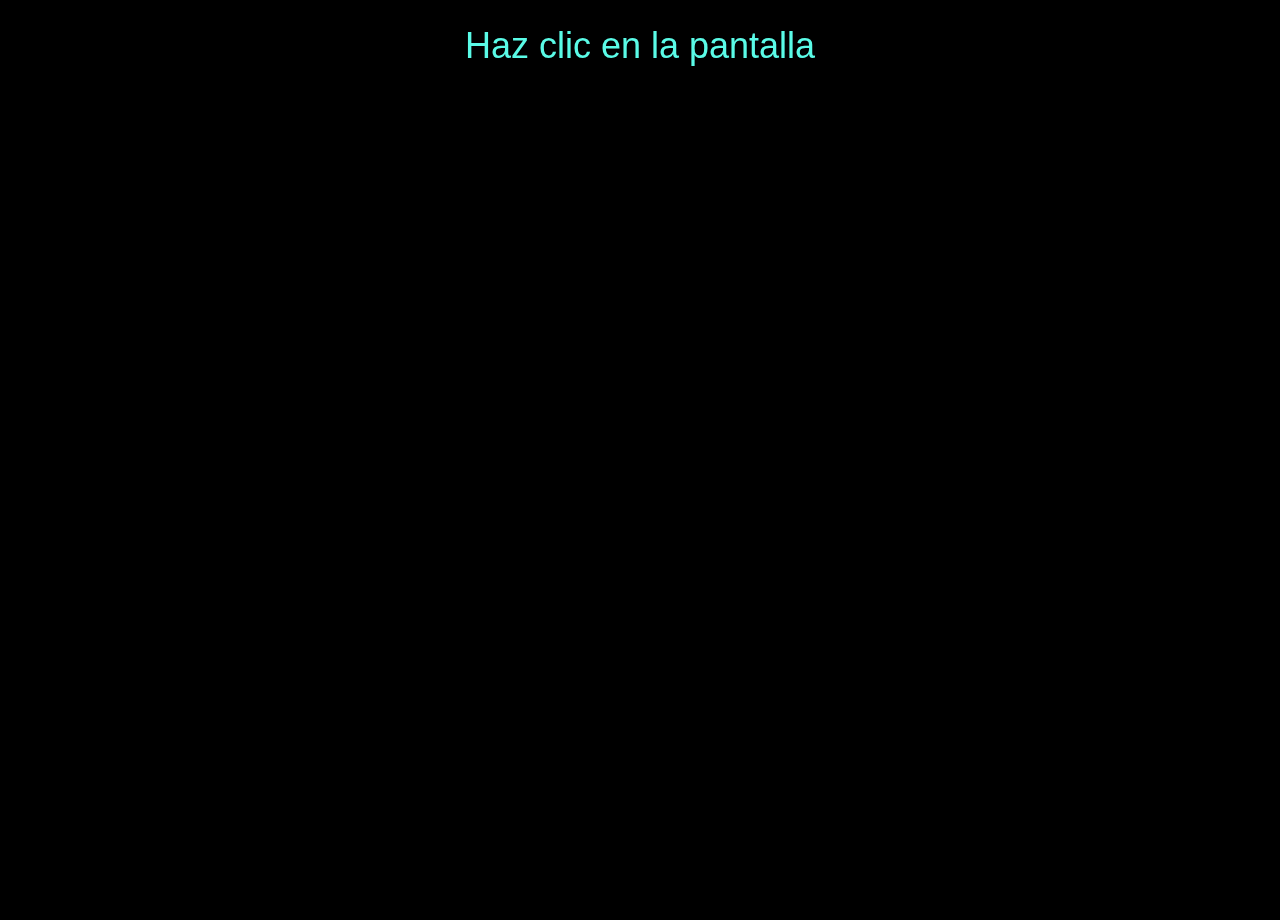
<file: Anuncio/index.html>
<!DOCTYPE html>
<html lang="en">
<head>
    <meta charset="UTF-8">
    <title>Anuncio</title>
    <meta name="viewport" content="width=device-width, initial-scale=1, maximum-scale=1, user-scalable=no">
    <!--Import Google Icon Font-->
    <script src="https://code.jquery.com/jquery-1.11.3.min.js"></script>
    <script src="vendors/velocity.min.js"></script>
    <link rel="stylesheet" href="css/animate.css">
    <link rel="stylesheet" href="css/bootstrap.min.css">

    <script src="vendors/bootstrap.min.js"></script>
    <link rel="stylesheet" type="text/css" href="css/style.css">
</head>
<body>
    <div id="instruction">
        <p id="instruction-text">Haz clic en la pantalla</p>
    </div>
    <div id="images">
        <div class="row">
            <div class="col-xs-2 col-sm-1 col-md-1 col-lg-1 col-xs-offset-1 col-sm-offset-1 col-md-offset-1 col-lg-offset-1">
                <img class="img-responsive image" id="image_1">
            </div>
            <div class="col-xs-2 col-sm-1 col-md-1 col-lg-1 col-sm-offset-1 col-md-offset-1 col-lg-offset-1">
                <img class="img-responsive image" id="image_2">
            </div>
            <div class="col-xs-2 col-sm-1 col-md-1 col-lg-1 col-sm-offset-1 col-md-offset-1 col-lg-offset-1">
                <img class="img-responsive image" id="image_3">
            </div>
            <div class="col-xs-2 col-sm-1 col-md-1 col-lg-1 col-sm-offset-1 col-md-offset-1 col-lg-offset-1">
                <img class="img-responsive image" id="image_4">
            </div>
            <div class="col-xs-2 col-sm-1 col-md-1 col-lg-1 col-sm-offset-1 col-md-offset-1 col-lg-offset-1">
                <img class="img-responsive image" id="image_5">
            </div>
        </div>
    </div>
    <!-- Hiding library elements in the DOM is fun -->
    <aside id="library">
        <img src="images/big-glow.png" id="big-glow" />
        <img src="images/small-glow.png" id="small-glow" />
    </aside>
    <script src="js/requestanimframe.js"></script>
    <script src="js/fireworks.js"></script>
    <script src="js/main.js"></script>
</body>
</html>
</file>
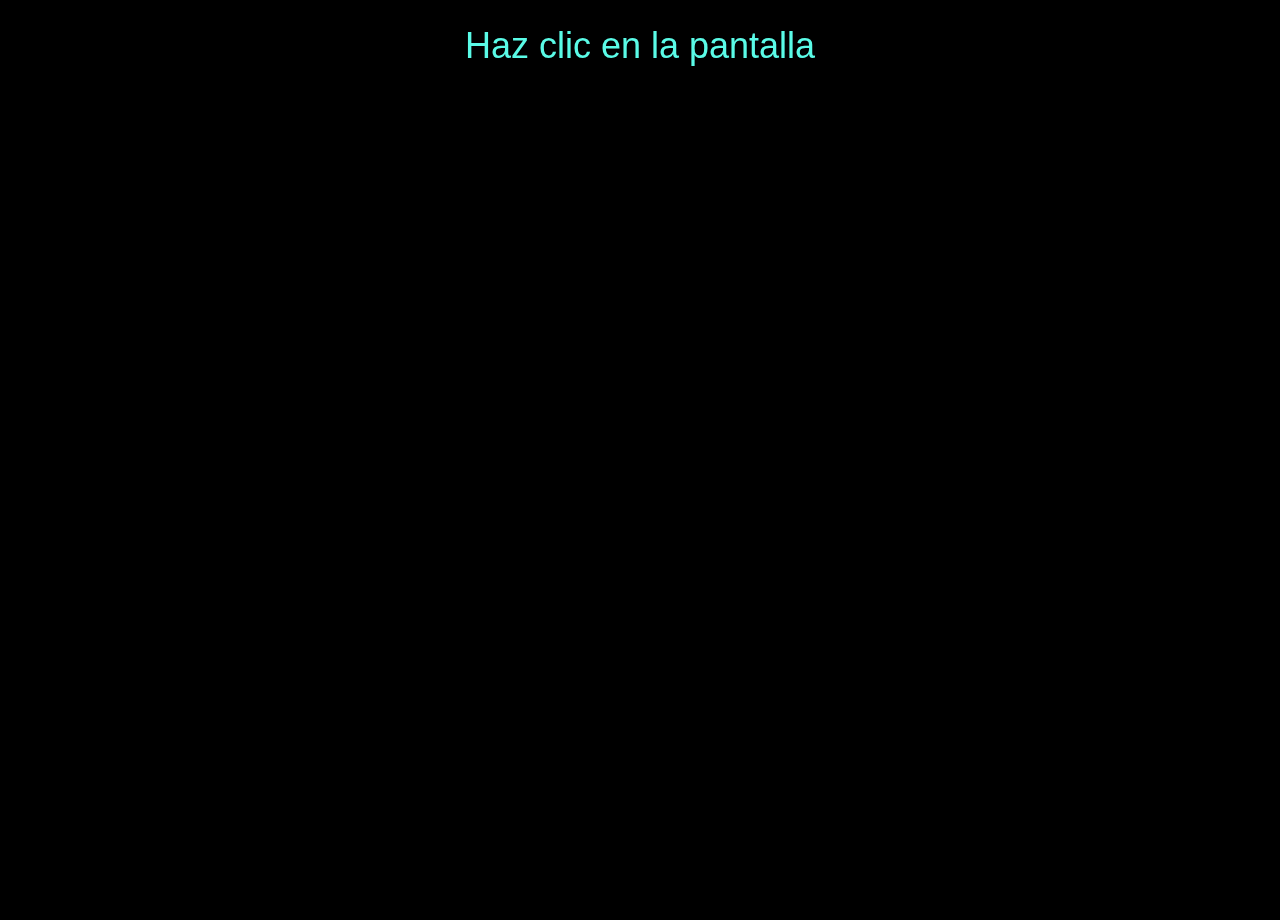
<file: anuncio/index.html>
<!DOCTYPE html>
<html lang="en">
<head>
    <meta charset="UTF-8">
    <title>Happy Birthday</title>
    <meta name="viewport" content="width=device-width, initial-scale=1, maximum-scale=1, user-scalable=no">
    <!--Import Google Icon Font-->
    <script src="https://code.jquery.com/jquery-1.11.3.min.js"></script>
    <script src="vendors/velocity.min.js"></script>
    <link rel="stylesheet" href="css/animate.css">
    <link rel="stylesheet" href="css/bootstrap.min.css">

    <script src="vendors/bootstrap.min.js"></script>
    <link rel="stylesheet" type="text/css" href="css/style.css">
</head>
<body>
    <div id="instruction">
        <p id="instruction-text">Haz clic en la pantalla</p>
    </div>
    <div id="images">
        <div class="row">
            <div class="col-xs-2 col-sm-1 col-md-1 col-lg-1 col-xs-offset-1 col-sm-offset-1 col-md-offset-1 col-lg-offset-1">
                <img class="img-responsive image" id="image_1">
            </div>
            <div class="col-xs-2 col-sm-1 col-md-1 col-lg-1 col-sm-offset-1 col-md-offset-1 col-lg-offset-1">
                <img class="img-responsive image" id="image_2">
            </div>
            <div class="col-xs-2 col-sm-1 col-md-1 col-lg-1 col-sm-offset-1 col-md-offset-1 col-lg-offset-1">
                <img class="img-responsive image" id="image_3">
            </div>
            <div class="col-xs-2 col-sm-1 col-md-1 col-lg-1 col-sm-offset-1 col-md-offset-1 col-lg-offset-1">
                <img class="img-responsive image" id="image_4">
            </div>
            <div class="col-xs-2 col-sm-1 col-md-1 col-lg-1 col-sm-offset-1 col-md-offset-1 col-lg-offset-1">
                <img class="img-responsive image" id="image_5">
            </div>
        </div>
    </div>
    <!-- Hiding library elements in the DOM is fun -->
    <aside id="library">
        <img src="images/big-glow.png" id="big-glow" />
        <img src="images/small-glow.png" id="small-glow" />
    </aside>
    <script src="js/requestanimframe.js"></script>
    <script src="js/fireworks.js"></script>
    <script src="js/main.js"></script>
</body>
</html>
</file>
<file: Anuncio/css/style.css>
body {
    background-color: black;
}

#library {
    display: none;
}

#instruction {
    margin-top: 20px;
    text-align: center;
}

#instruction-text {
    color: #5AFBE7;
    font-size: 36px;
}


canvas {
    position: absolute;
    top: 0px;
    z-index: -99;

}
</file>
<file: anuncio/css/style.css>
body {
    background-color: black;
}

#library {
    display: none;
}

#instruction {
    margin-top: 20px;
    text-align: center;
}

#instruction-text {
    color: #5AFBE7;
    font-size: 36px;
}


canvas {
    position: absolute;
    top: 0px;
    z-index: -99;

}
</file>
